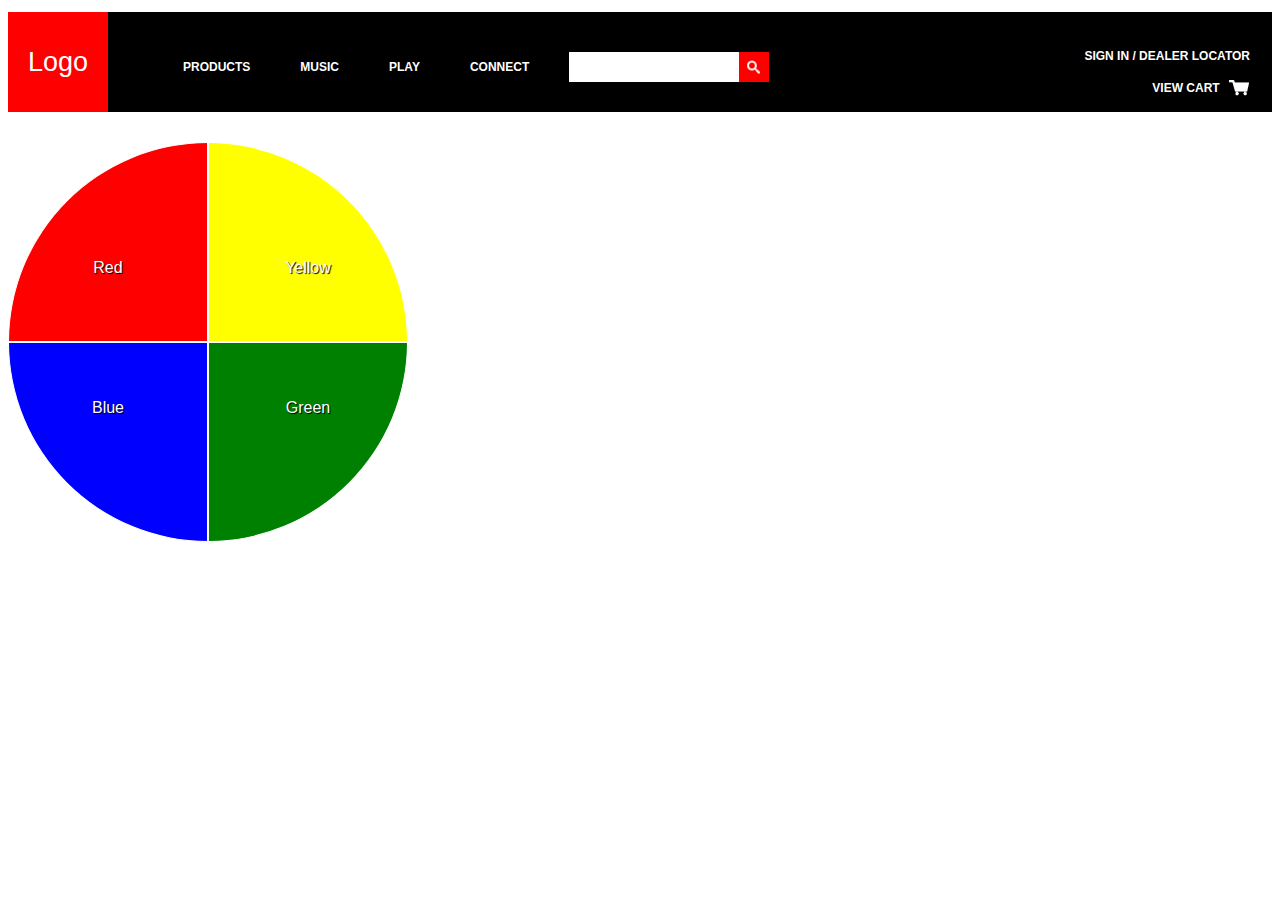
<file: index.html>
<!DOCTYPE html>
<html>
  <head>
    <meta charset="utf-8">
    <title>Homework 11/15/17</title>
    <link rel="stylesheet" href="assets/css/custom.css">
  </head>
  <body>
    <div class="masthead">
      <h2 id="logo"><span>Logo</span></h2>
        <ul id="nav-list">
          <li class="nav-link"><a href="#">products</a></li>
          <li class="nav-link"><a href="#">music</a></li>
          <li class="nav-link"><a href="#">play</a></li>
          <li class="nav-link"><a href="#">connect</a></li>
        </ul>
      <div id="search-box">
        <div class="search-icon">
            <img alt="search" src="assets/images/search-icon.png">
        </div>
      </div>
      <ul id="account">
        <li class="account-link"><a href="#">sign in / dealer locator</a></li>
        <li class="account-link"><a href="#">view cart <img src="assets/images/cart-icon.png" alt="cart"> </a></li>
      </ul>
    </div>

    <div id="circle">
      <div class="wedge" id="red">
        <p class="top">Red</p>
      </div>
      <div class="wedge" id="yellow">
        <p class="top">Yellow</p>
      </div>
      <div class="wedge" id="blue">
        <p class="bottom">Blue</p>
      </div>
      <div class="wedge" id="green">
        <p class="bottom">Green</p>
      </div>
    </div>
  </body>
</html>
</file>
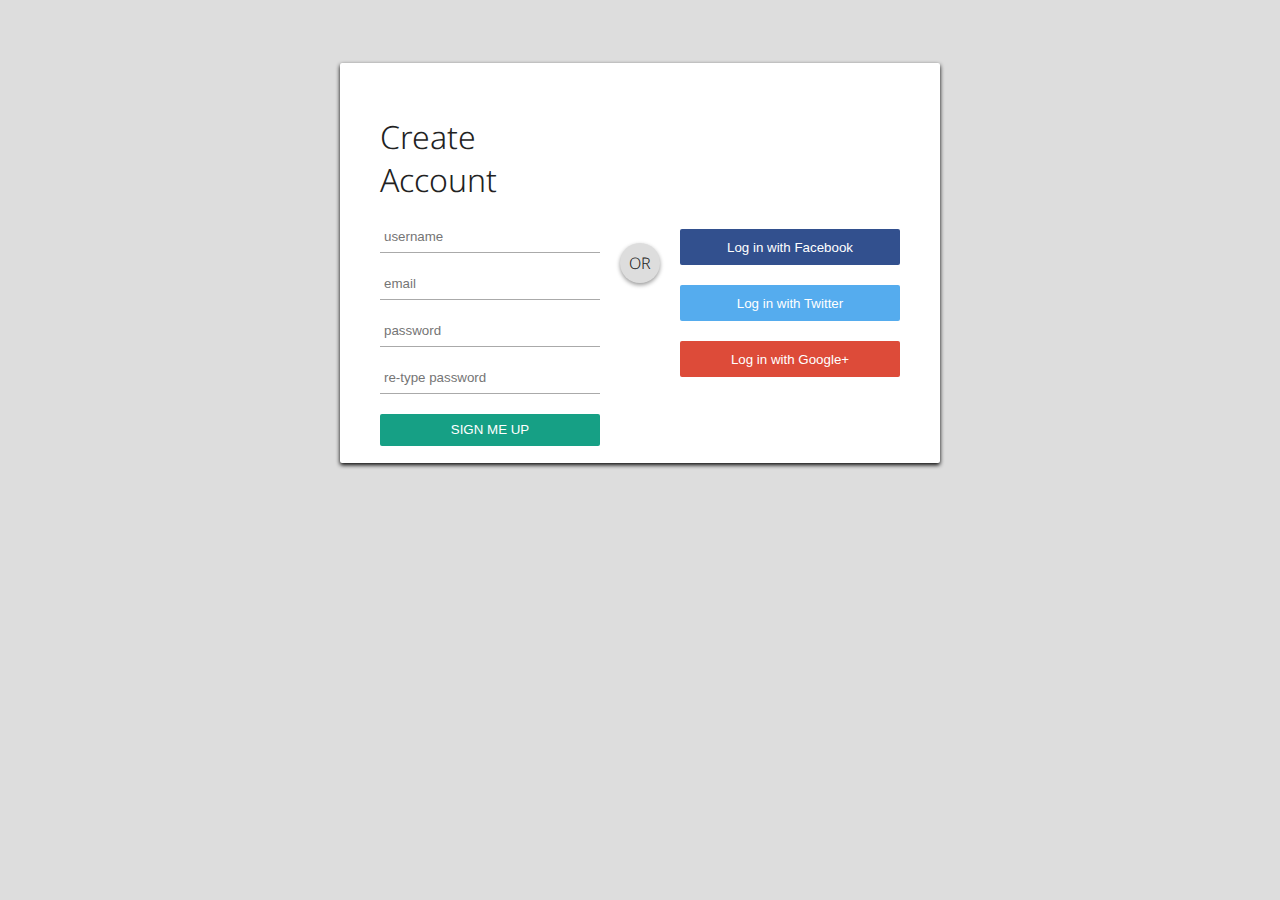
<file: signup_form/index.html>
<!DOCTYPE html>
<html>
  <head>
    <meta charset="utf-8">
    <title>Sign Up Page</title>
    <link rel="stylesheet" type="text/css" href="https://necolas.github.io/normalize.css/5.0.0/normalize.css">
    <link rel="stylesheet" href="assets/css/custom.css">
  </head>
  <body>

    <div id="login-box">
      <div class="left">

        <h1>Create Account</h1>

        <form class="sign-up" action="index.html" method="POST">

          <input type="text" name="username" placeholder="username">
          <input type="text" name="email" placeholder="email">
          <input type="text" name="password" placeholder="password">
          <input type="text" name="confirm_password" placeholder="re-type password">
          <button class="sign-up-button" type="submit">Sign Me Up</button>

        </form>
      </div>

      <div class="right">

        <span class="loginwith">Sign in with Social Network</span>
        <button class="social-signin facebook">Log in with Facebook</button>
        <button class="social-signin twitter">Log in with Twitter</button>
        <button class="social-signin google">Log in with Google+</button>

      </div>

      <div class="or">OR</div>

    </div>

  </body>
</html>
</file>
<file: assets/css/custom.css>
* {
  box-sizing: border-box;
}

body {
  font-family: Helvetica, sans-serif;
}

a {
  text-decoration: none;
  color: white;
}

.masthead {
  width: 100%;
  height: 100px;
  line-height: 100px;
  background: black;
  color: white;
  text-transform: uppercase;
  font-weight: bold;
  font-size: 0.75em;
}

#logo {
  background: red;
  width: 100px;
  height: 100%;
  text-align: center;
  float: left;
  position: relative;
  top: -15px;
  margin-right: 50px;
}

#logo span {
  font-weight: 200;
  position: relative;
  font-size: 1.5em;
  text-transform: capitalize;
}

#nav-list {
  list-style: none;
}

.nav-link {
  float: left;
  padding: 5px 25px;
}

#search-box {
  background: white;
  height: 30px;
  width: 200px;
  float: left;
  position: relative;
  top: 40px;
  margin-left: 15px;
}

.search-icon {
  background: red;
  height: 30px;
  width: 30px;
  float: right;
  clear: none;
}

.search-icon img {
  float: right;
  position: relative;
  top: 7px;
  right: 7px;
}

#account {
  float: right;
  line-height: 20px;
  padding: 20px;
}

.account-link {
  list-style: none;
  padding: 2px;
  text-align: right;
}

.account-link img {
  position: relative;
  top: 7px;
  padding-left: 5px;
}

#circle {
  background: white;
  color: white;
  text-shadow: 1px 1px 1px black;
  width: 400px;
  height: 400px;
  border-radius: 50%;
  clear: both;
}

.wedge {
  width: 50%;
  height: 50%;
  border: .5px solid white;
}

#red {
  background: red;
  float: left;
  border-top-left-radius: 100%;
}

#yellow {
  background: yellow;
  float: right;
  border-top-right-radius: 100%;
}

#blue {
  background: blue;
  float: left;
  border-bottom-left-radius: 100%;
}

#green {
  background: green;
  float: right;
  border-bottom-right-radius: 100%;
}

p {
  text-align: center;
}

.top {
  position: relative;
  top: 100px;
}

.bottom {
  position: relative;
  top: 40px;
}
</file>
<file: signup_form/assets/css/custom.css>
/*# Exercise - Create and style a sign-up form

![Completed Exercise Image](../../resources/images/css_form_completed.png)
*/

/*
Bring in the Noto Sans font using @import url() syntax
 - url: https://fonts.googleapis.com/css?family=Noto+Sans|Comfortaa:400,300,700
*/

@import url("https://fonts.googleapis.com/css?family=Noto+Sans|Comfortaa:400,300,700");

/*
Set the box sizing for every element on the page using the * selector.
When you set box-sizing: border-box; on an element, the padding and border of that element no longer increase its width.
*/

* {
  box-sizing: border-box;
}

/*
using the :focus pseudo selector for the sign-up-button apply the following styles
  - set the outline to none
*/

.sign-up-button:focus {
  outline: none;
}


/*
Set some common styles for the body of the page using the body selector
 - set a background color of `#DDD`
 - set the text color to `#222`
 - set the font fmaily to be 'Noto Sans'
 - set the font wieght to 300
*/

body {
  background: #DDD;
  color: #222;
  font-family: 'Noto Sans', sans-serif;
  font-weight: 300;
}

/*
Style the element with the class 'login-box'
Useful link https://www.w3schools.com/cssref/css3_pr_box-shadow.asp
 - set its position to relative
 - set the top and bottom margin to 5%
 - set the left and right margin to auto
 - set the background color to '#FFF'
 - set the width to 600px
 - set the height to 400px
 - set the border radius to 2px
 - give the box a box-shadow with the following values:
   - horizontal shadow of 0
   - vertical shadow of 2px
   - blur of 4px
   - color of rgba(0,0,0,0.4)
*/

#login-box {
  position: relative;
  margin: 5% auto;
  background: #FFF;
  width: 600px;
  height: 400px;
  border-radius: 2px;
  box-shadow: 0 2px 4px rgba(0,0,0,4);
}

/*
Style the div with the class of left
  - set the padding to 40px
  - set the width to 300px
  - set the height to 400px
  - set the position to absolute
  - place it at the top left of its parent
*/

.left {
  padding: 40px;
  width: 300px;
  height: 400px;
  position: absolute;
  top: -10px;
  left: 0;
}

/*
Style the div with the class of right
  - set the padding to 40px
  - set the width to 300px
  - set the height to 400px
  - set the position to absolute
  - place it at the top right of its parent
  - set the background to url('https://goo.gl/YbktSj');
  - set the background size to cover
  - set the background position to center
  - set the the bottom and right border radius to 2px
*/

.right {
  padding: 40px;
  width: 300px;
  height: 400px;
  position: absolute;
  top: 0;
  right: 0;
  background: url('https://goo.gl/YbktSj');
  background-size: cover;
  background-position: center;
  border-bottom-right-radius: 2px;
}

/*
Style the h1 element
 - set the bottom margin to 20px
 - set the font weight to 300
 - set the font size to 2em
*/

h1 {
  margin-bottom: 20px;
  font-weight: 300;
  font-size: 2em;
}

/*
Style the <input> element
 - remove the border
 - set a solid bottom border of 1px with a color of '#AAA'
 - set the display to block
 - add a bottom margin of 20 px
 - padding of 4px
 - set a width of 220px
 - set a height of 32px
 - set a font weight of 400px
*/

input {
  border: none;
  border-bottom: 1px solid #AAA;
  display: block;
  margin-bottom: 15px;
  padding: 4px;
  width: 220px;
  height: 32px;
  font-weight: 400;
}

/*
target the button with the class of sign-up-button
 - give a top and bottom margin of 5px
 - set a width of 220px
 - set a height of 32px
 - remove the border
 - set the border radius of 2px
 - set the background color to #16A085
 - set the text color to #FFF
 - make the text uppercase
 - set the font wieght to 400
*/

.sign-up-button {
  margin: 5px 0;
  background: #16A085;
  text-transform: uppercase;
  font-weight: 400;
  height: 32px;
}

/*
using the :hover pseudo selector for the sign-up-button apply the following styles
  - set the opacity to 0.8
  - set the box shadow to '0 2px 4px rgba(0, 0, 0, 0.4)'
  - set the transition to '0.1s ease'
  -
*/

.sign-up-button:hover {
  opacity: 0.8;
  box-shadow: 0 2px 4px rgba(0,0,0,0.4);
  transition: 0.1s ease;
}

/*
using the :active pseudo selector for the sign-up-button apply the following styles
  - set the opacity to 1
  - set the box shadow to '0 1px 2px rgba(0, 0, 0, 0.4)'
*/

.sign-up-button:active {
  opacity: 1;
  box-shadow: 0 1px 2px rgba(0,0,0,0.4);
}

/*
Style the elemet with loginwith class
  - set display to block
  - set the bottom margin to 40px
  - set the font size to 2em
  - set the text color to #FFF
  - make the text centered
*/

.loginwith {
  display: block;
  margin-bottom: 40px;
  font-size: 2em;
  color: #FFF;
  text-align: center;
}

/*
style the <button> elements
 - set the bottom margin to 20px
 - set the width to 220px
 - set the height to 36px
 - remove the border
 - set the border-radius to 2px
 - set the text color to #FFF
*/

button {
  margin-bottom: 20px;
  width: 220px;
  height: 36px;
  border: none;
  border-radius: 2px;
  color: #FFF;
}

/*
Target the button with the class of facebook
 - set the background color to '#32508E'
*/

.facebook {
  background: #32508E;
}

/*
Target the button with the class of twitter
 - set the background color to '#55ACEE'
*/

.twitter {
  background: #55ACEE;
}

/*
Target the button with the class of google
 - set the background color to '#DD4B39'
*/

.google {
  background: #DD4B39;
}

/*
Target the element with a class of 'or'
 - set the position to absolute
 - position it 180px from the top
 - position it 280px from the left
 - set the width and height to 40px
 - set the background color to #DDD
 - give a border radius of 50%
 - align the text center
 - set the line height to 40px
 - set the box shadow to '0 2px 4px rgba(0, 0, 0, 0.4)'
 -
*/

.or {
  position: absolute;
  top: 180px;
  left: 280px;
  width: 40px;
  height: 40px;
  background: #DDD;
  border-radius: 50%;
  text-align: center;
  line-height: 40px;
  box-shadow: 0 2px 4px rgba(0,0,0,0.4);
}
```
3. Yay! you're all done.
</file>
